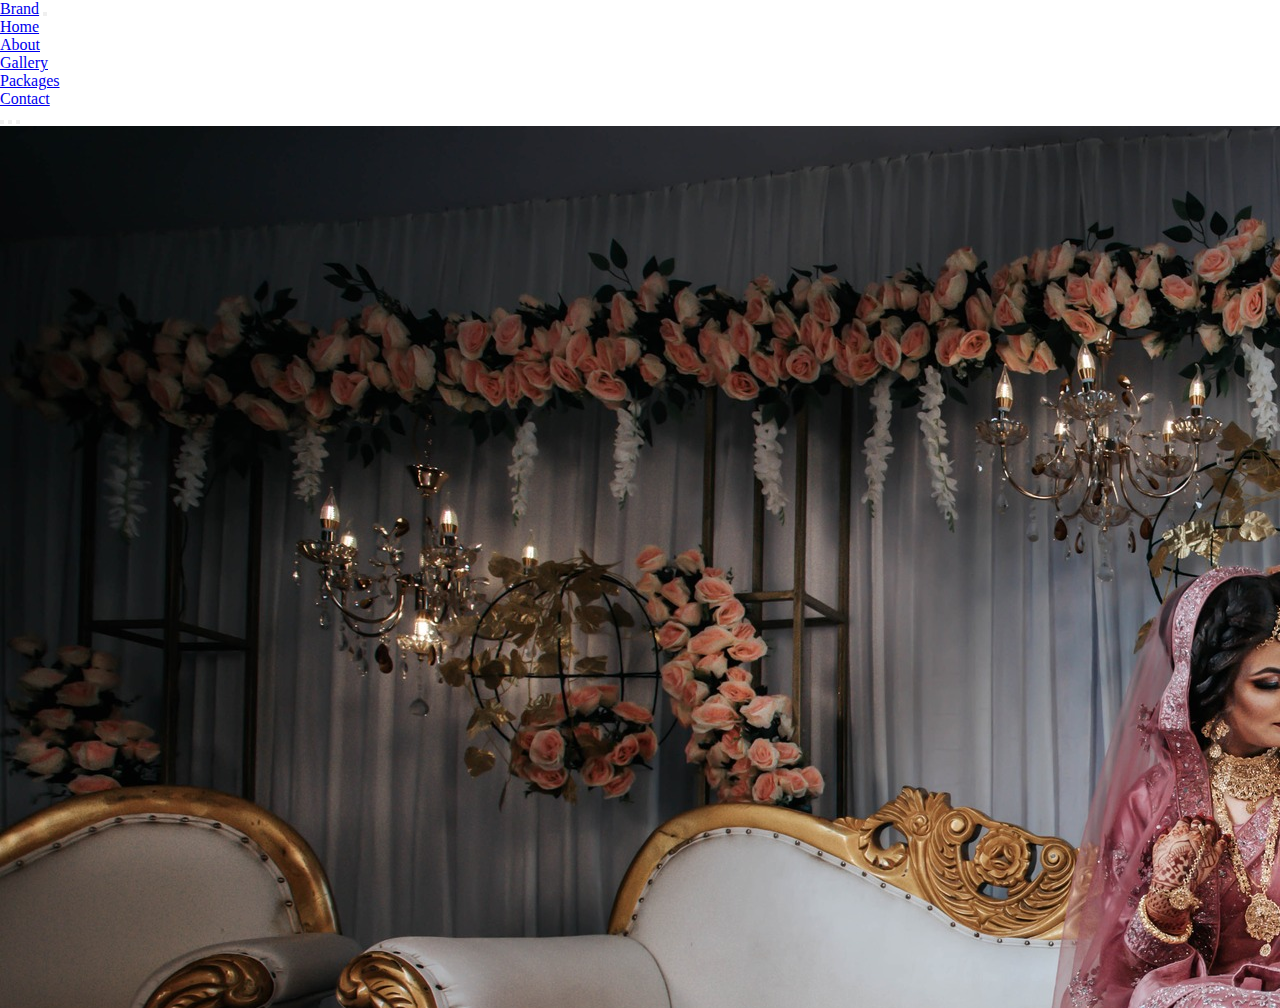
<file: src/index.html>
<!DOCTYPE html>
<html lang="en">
<head>
    <meta charset="UTF-8">
    <meta http-equiv="X-UA-Compatible" content="IE=edge">
    <meta name="viewport" content="width=device-width, initial-scale=1.0">
    <title>Crazy Studio BD</title>
    <!-- fav-icon -->
    <link rel="icon" href="#">
    <!-- bootstrap -->
    <link href="https://cdn.jsdelivr.net/npm/bootstrap@5.3.0-alpha2/dist/css/bootstrap.min.css" rel="stylesheet" integrity="sha384-aFq/bzH65dt+w6FI2ooMVUpc+21e0SRygnTpmBvdBgSdnuTN7QbdgL+OapgHtvPp" crossorigin="anonymous">
    <!-- css file -->
    <link rel="stylesheet" href="./css/style.css">
</head>
<body>
    <!-- header-area  -->
    <header>
        <nav id="navbar_top" class="navbar navbar-expand-lg navbar-dark">
         <div class="container">
              <a class="navbar-brand" href="#">Brand</a>
            <button class="navbar-toggler" type="button" data-bs-toggle="collapse" data-bs-target="#main_nav">
              <span class="navbar-toggler-icon"></span>
            </button>
          <div class="collapse navbar-collapse" id="main_nav">
            <ul class="navbar-nav ms-auto">
                <li class="nav-item"><a class="nav-link" href="#"> Home </a></li>
                <li class="nav-item"><a class="nav-link" href="#"> About</a></li>
                <li class="nav-item"><a class="nav-link" href="#"> Gallery</a></li>
                <li class="nav-item"><a class="nav-link" href="#"> Packages</a></li>
                <li class="nav-item"><a class="nav-link" href="#"> Contact</a></li>
            </ul>
          </div> <!-- navbar-collapse.// -->
        </div> 
        </nav>  
        <!-- slider -->
        <div class="slider-area">
            <!-- Carousel -->
          <div id="demo" class="carousel slide" data-bs-ride="carousel">
            <!-- Indicators/dots -->
            <div class="carousel-indicators">
              <button type="button" data-bs-target="#demo" data-bs-slide-to="0" class="active"></button>
              <button type="button" data-bs-target="#demo" data-bs-slide-to="1"></button>
              <button type="button" data-bs-target="#demo" data-bs-slide-to="2"></button>
            </div>
  <!-- The slideshow/carousel -->
          <div class="carousel-inner">
            <div class="carousel-item active">
              <img src="./image/s1.jpg" alt="Los Angeles" class="d-block w-100">
            </div>
            <div class="carousel-item">
              <img src="./image/s2.jpg" alt="Chicago" class="d-block w-100">
            </div>
            <div class="carousel-item">
              <img src="./image/s3.jpg" alt="New York" class="d-block w-100">
            </div>
          </div>
  <!-- Left and right controls/icons -->
          <button class="carousel-control-prev" type="button" data-bs-target="#demo" data-bs-slide="prev">
            <span class="carousel-control-prev-icon"></span>
          </button>
          <button class="carousel-control-next" type="button" data-bs-target="#demo" data-bs-slide="next">
            <span class="carousel-control-next-icon"></span>
          </button>
        </div>
        </div>
    </header>

    <!-- custom-js -->
    <script src="./js/custom.js"></script>
    <!-- Bootstrap-js -->
    <script src="https://cdn.jsdelivr.net/npm/bootstrap@5.3.0-alpha2/dist/js/bootstrap.bundle.min.js" integrity="sha384-qKXV1j0HvMUeCBQ+QVp7JcfGl760yU08IQ+GpUo5hlbpg51QRiuqHAJz8+BrxE/N" crossorigin="anonymous"></script>

</body>
</html>
</file>
<file: src/css/style.css>
* {
  margin: 0;
  padding: 0;
}

.slider-area {
  width: 100%;
  height: 100vh;
  overflow: hidden;
}
.slider-area .carousel-inner {
  width: 300%;
  height: 100%;
}
.slider-area .carousel-inner .carousel-item {
  width: 33.3333333333%;
  height: 100%;
}/*# sourceMappingURL=style.css.map */
</file>
